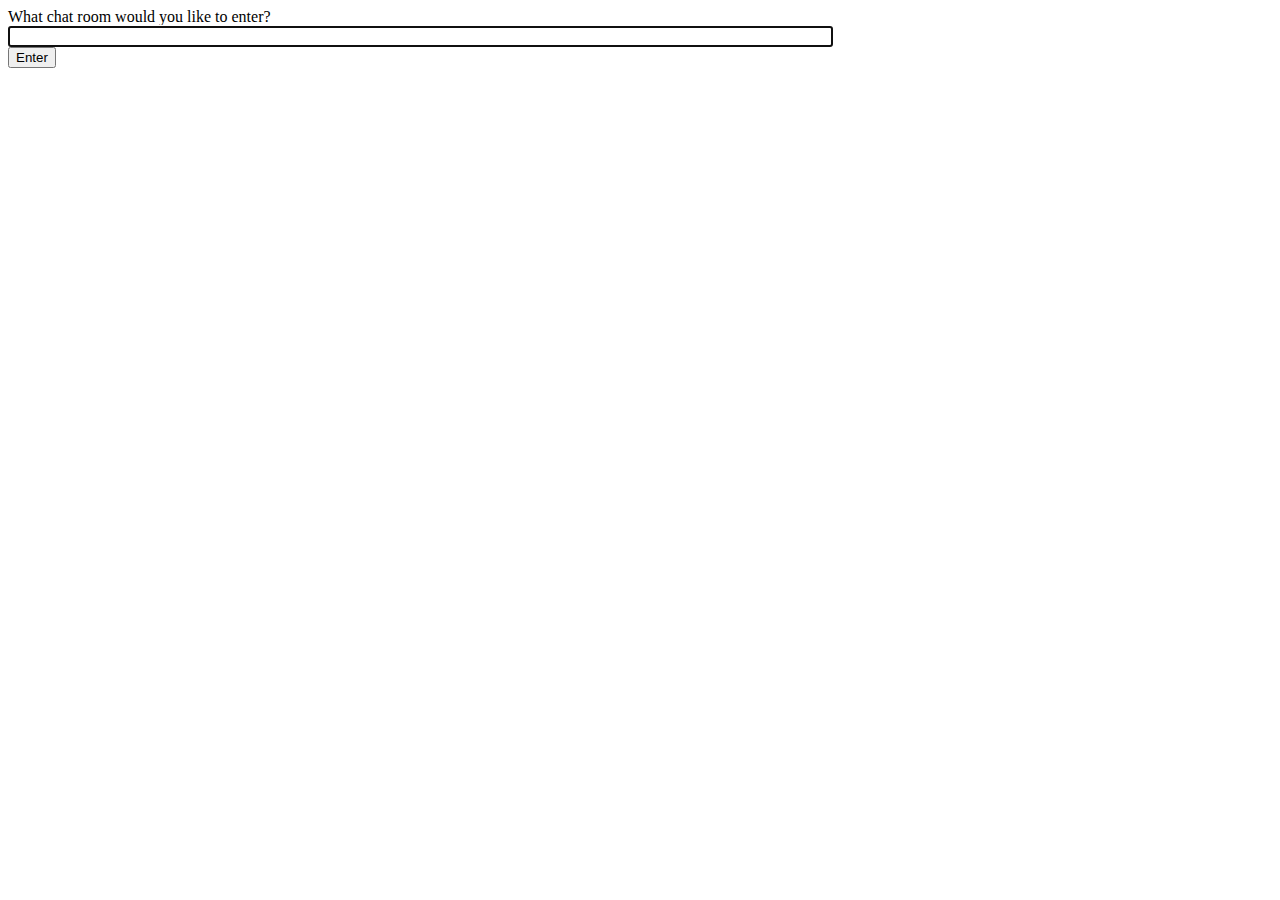
<file: game/templates/game/index.html>
<!-- chat/templates/chat/index.html -->
<!DOCTYPE html>
<html>
<head>
    <meta charset="utf-8"/>
    <title>Chat Rooms</title>
</head>
<body>
    <form>
        

    </form>
    What chat room would you like to enter?<br/>
    <input id="room-name-input" type="text" size="100"/><br/>
    <input id="room-name-submit" type="button" value="Enter"/>

    <script>
        document.querySelector('#room-name-input').focus();
        document.querySelector('#room-name-input').onkeyup = function(e) {
            if (e.keyCode === 13) {  // enter, return
                document.querySelector('#room-name-submit').click();
            }
        };

        document.querySelector('#room-name-submit').onclick = function(e) {
            var roomName = document.querySelector('#room-name-input').value;
            window.location.pathname = 'room/' + roomName + '/';
        };
    </script>
</body>
</html>
</file>
